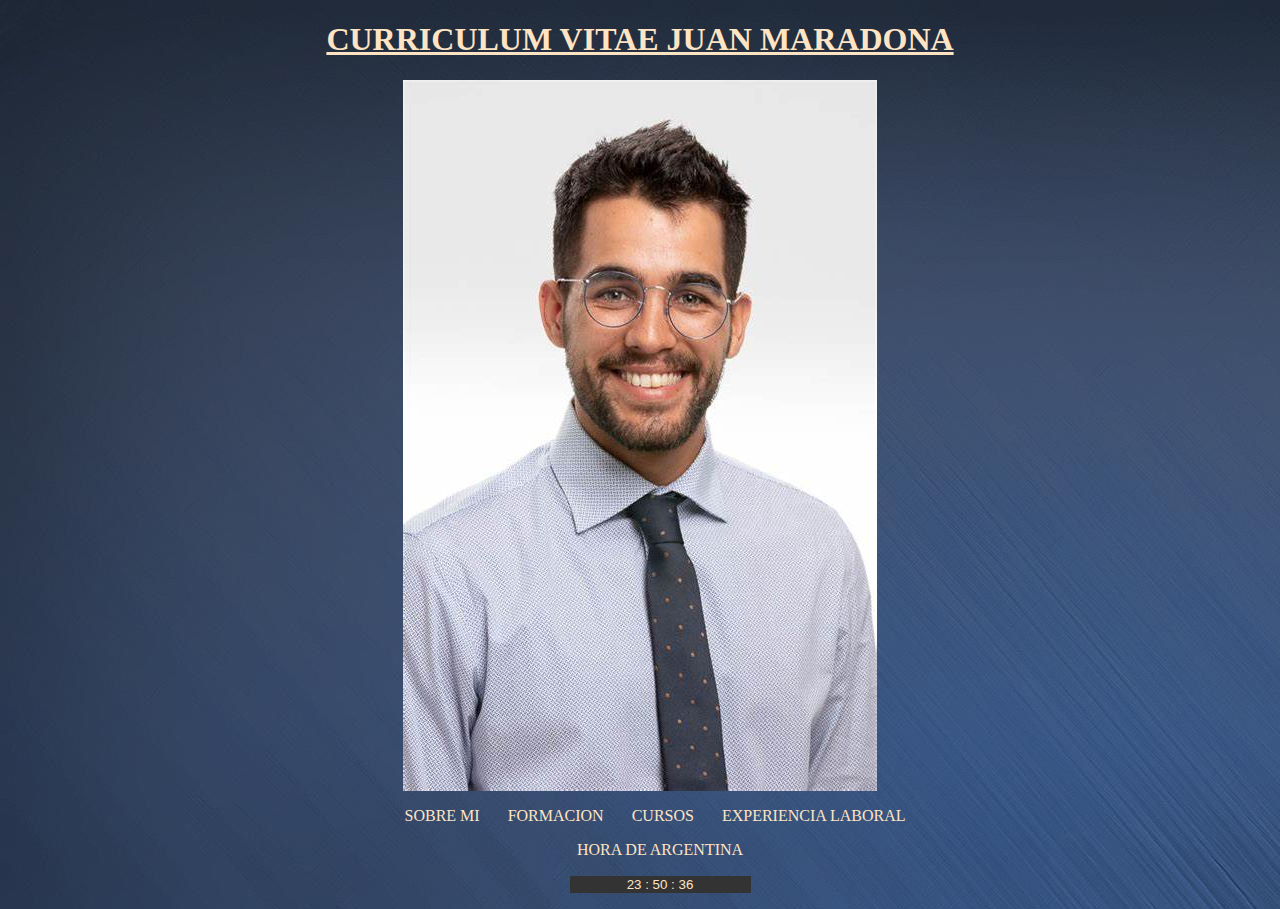
<file: index.html>
<!DOCTYPE html>
<html lang="es">
<head>
    <meta charset="UTF-8">
    <meta http-equiv="X-UA-Compatible" content="IE=edge">
    <meta name="viewport" content="width=device-width, initial-scale=1.0">
    <title>CURRICULUM VITAE DE JUAN MARADONA</title>
    <link rel="stylesheet" href="estilos.css">
</head>
<body>
    <H1><div style="font: size 25px;">CURRICULUM VITAE JUAN MARADONA</div></H1>
    
    <img srcset="th.jfif-320w.jpg320w,th.jfif-480w.jpg.480w,th.jfif-800wjpg 800w w," sizes="(max-width: 320px) 280px,
    (max-width: 480px) 440px,
    800px"
    src="th.jfif"
    alt="imagen de juan Maradona"> 
   
    <div id="navegador">
        <ul>
        <li><a href="sobremi.html">SOBRE MI</a></li>
        <li><a href="formacion.html">FORMACION</a></li>
        <li><a href="cursos.html">CURSOS</Cap></a></li>
        <li><a href="experiencia.html">EXPERIENCIA LABORAL</a></li>
        <div>
            <body>
        </body>
        <p>HORA DE ARGENTINA</p>
            <script src="reloj.js"></script>
            <body onload="reloj()">
                <form name="reloj_javascript">
                    <input type="text" name="reloj" onfocus="window.document.reloj_javascript.reloj.blur()">
                </form>
            </body>
    <html>
</file>
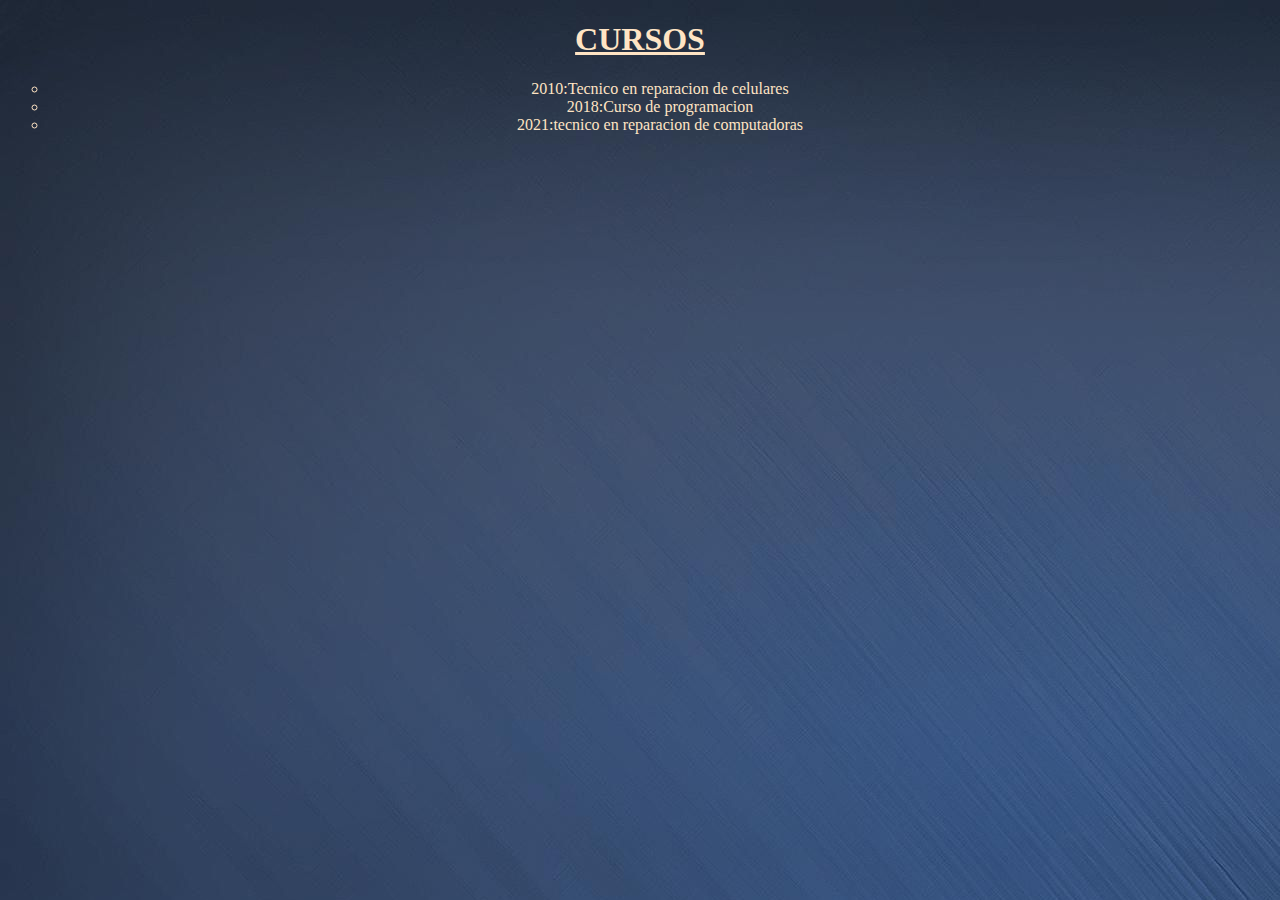
<file: cursos.html>
<!DOCTYPE html>
<html lang="es">
<head>
    <meta charset="UTF-8">
    <meta http-equiv="X-UA-Compatible" content="IE=edge">
    <meta name="viewport" content="width=device-width, initial-scale=1.0">
    <link rel="stylesheet" href="estilos.css">
    <title>CURSOS</title>
</head>
<body>
    <h1>CURSOS</h1>
    <ul>

        <li type="circle">2010:Tecnico en reparacion de celulares</li>
        
        <li type="circle">2018:Curso de programacion</li>

        <li type="circle">2021:tecnico en reparacion de computadoras

        </li>
        
        </ul>
</body>
</html>
</file>
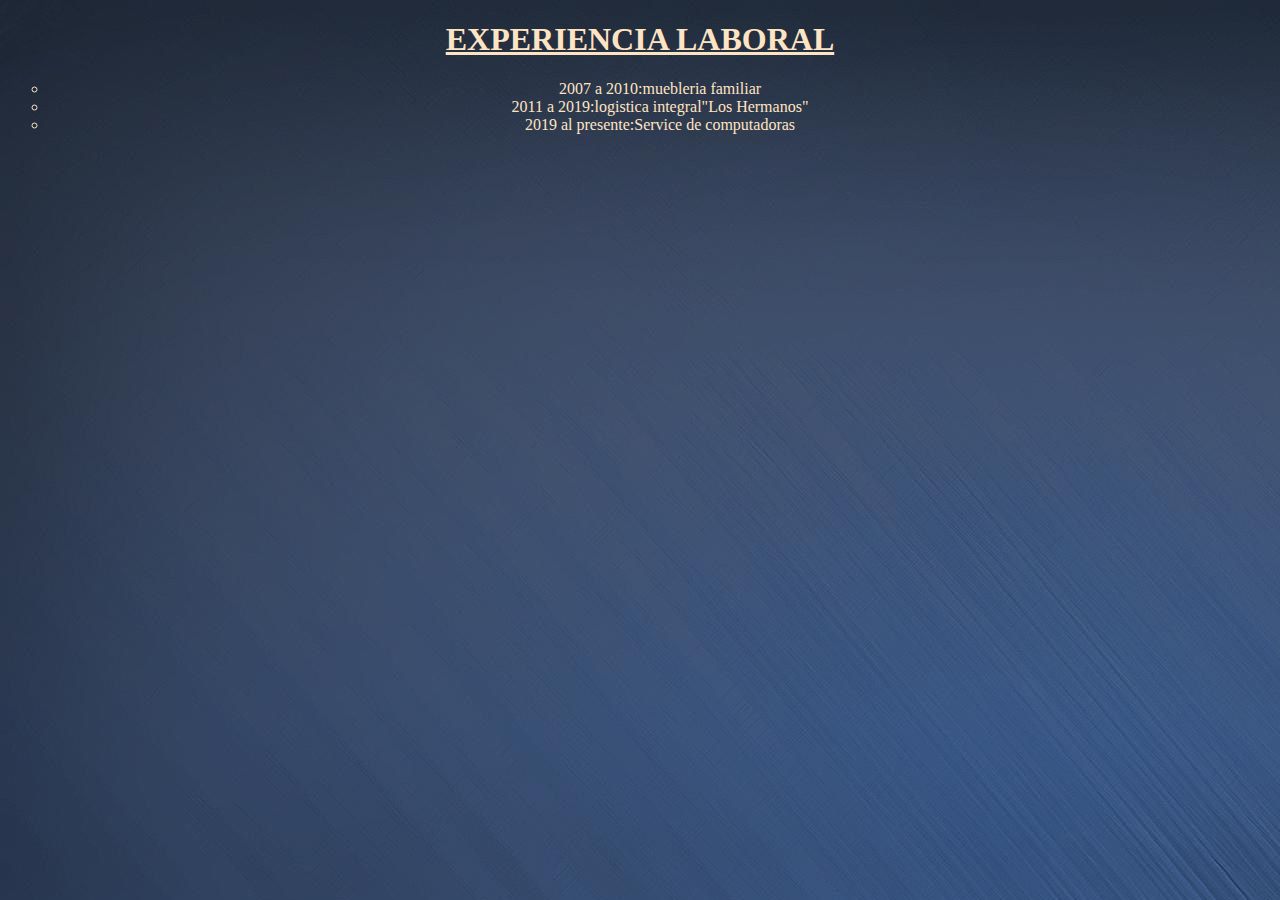
<file: experiencia.html>
<!DOCTYPE html>
<html lang="en">
<head>
    <meta charset="UTF-8">
    <meta http-equiv="X-UA-Compatible" content="IE=edge">
    <meta name="viewport" content="width=device-width, initial-scale=1.0">
    <link rel="stylesheet" href="estilos.css">
<TItle>EXPERIENCIA LABORAL</TItle>
</head>
<body>
    <H1>EXPERIENCIA LABORAL</H1>

    <ul>

    <li type="circle">2007 a 2010:muebleria familiar</li>
    
    <li type="circle">2011 a 2019:logistica integral"Los Hermanos"</li>
    
    <li type="circle">2019 al presente:Service de computadoras </li>
    
    </ul>
    
</body>
</html>
</file>
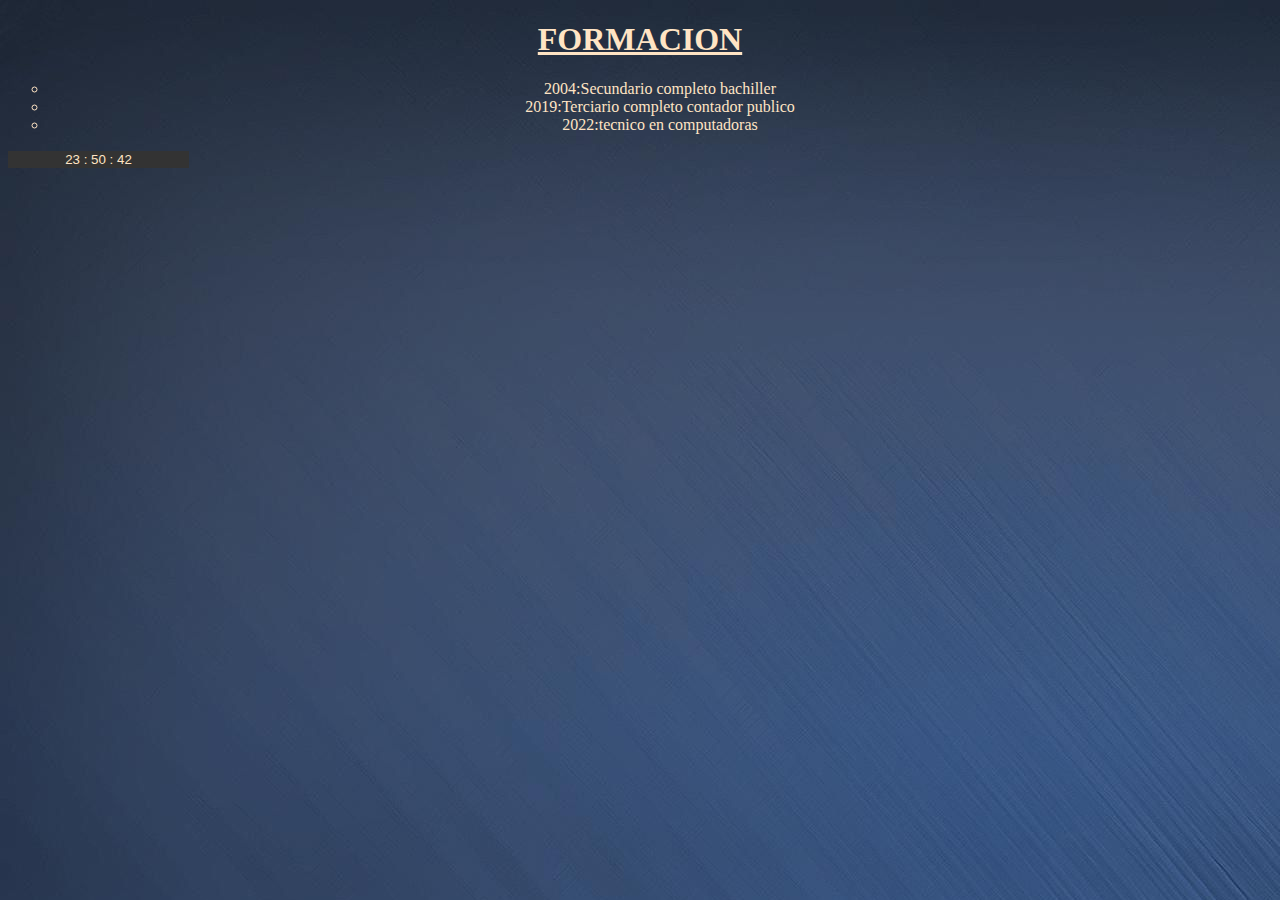
<file: formacion.html>
<!DOCTYPE html>
<html lang="en">
<head>
    <meta charset="UTF-8">
    <meta http-equiv="X-UA-Compatible" content="IE=edge">
    <meta name="viewport" content="width=device-width, initial-scale=1.0">
    <link rel="stylesheet" href="estilos.css">
    <link href="https://fonts.googleapis.com/css2?family=Open+Sans" rel="stylesheet" type="text/css">
    <title>FORMACION</title>
</head>
<body>
    <H1>FORMACION</H1>
    <ul>

<li type="circle">2004:Secundario completo bachiller</li>

<li type="circle">2019:Terciario completo contador publico</li>

<li type="circle">2022:tecnico en computadoras</li>

</ul>

</body>
<script src="reloj.js"></script>
<body onload="reloj()">
	<form name="reloj_javascript">
		<input type="text" name="reloj" onfocus="window.document.reloj_javascript.reloj.blur()">
	</form>
</body>
</html>
</file>
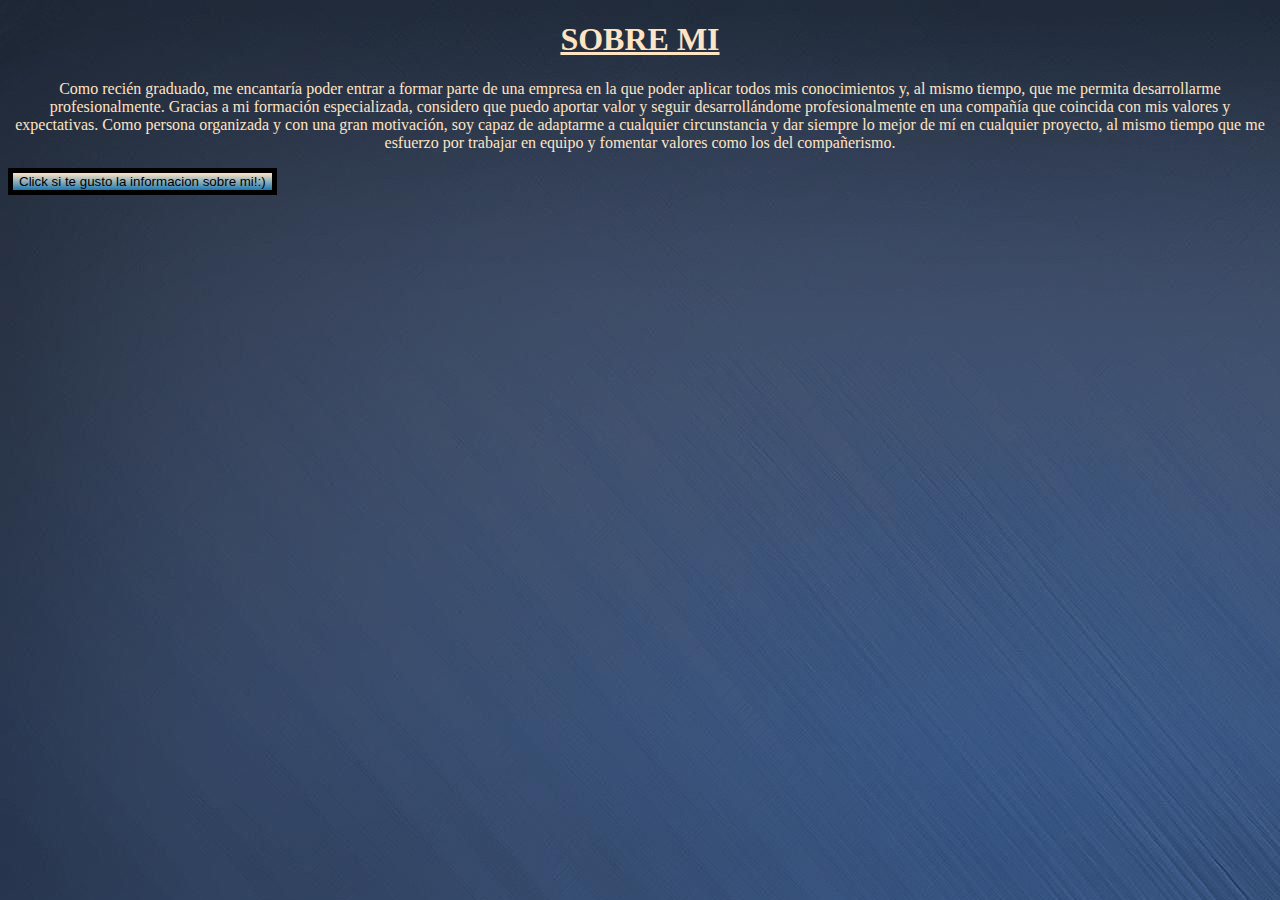
<file: sobremi.html>
<!DOCTYPE html>
<html lang="en">
<head>
    <meta charset="UTF-8">
    <meta http-equiv="X-UA-Compatible" content="IE=edge">
    <meta name="viewport" content="width=device-width, initial-scale=1.0">
    <link rel="stylesheet" href="estilos.css">
    <title>SOBRE MI</title>
</head>
<body>
    <H1>SOBRE MI</H1>
    <P>
        Como recién graduado, me encantaría poder entrar a formar parte de una empresa
         en la que poder aplicar todos mis conocimientos y, al mismo tiempo, que me permita desarrollarme profesionalmente.

        Gracias a mi formación especializada, considero que puedo aportar valor y seguir desarrollándome
         profesionalmente en una compañía que coincida con mis valores y expectativas.
        Como persona organizada y con una gran motivación, soy capaz de adaptarme a cualquier circunstancia
         y dar siempre lo mejor de mí en cualquier proyecto, al mismo tiempo que me esfuerzo por trabajar
          en equipo y fomentar valores como los del compañerismo.

    </P>
       

    <button>Click si te gusto la informacion sobre mi!:)</button>
    <script src="boton.js"></script>
</body>

</html>
</file>
<file: estilos.css>
body{background-image: url(imagenoscuracurrciculum.jpg);}



    h1{text-decoration-line: underline;
      text-align: center;color: bisque;}
    p {  font-size: medium;
      text-align: center;color: bisque;}
    ul{text-align: center;color: bisque;}

img {
    display: block;
    margin: auto;
  }
  #navegador ul{
    list-style-type: none;
    text-align: center;
 }
 #navegador li{
    display: inline;
    text-align: center;
    margin: 0 10px 0 0;
 }
 #navegador li a {
    padding: 2px 7px 2px 7px;
    color: bisque;
    background-color: grey black;
    border: 1px ;
    text-decoration : none;
 }
 #navegador li a:hover{
    background-color: #333333;
    color: #ffffff;
 }
 input {
	border: 5px;
	background-color:#333333;
	color:bisque;
	padding: 0,5px;
	text-align: center;
}

button{border: 5px solid  black;
   background-image: -webkit-linear-gradient(top,bisque, #2079b0);
   }
</file>
